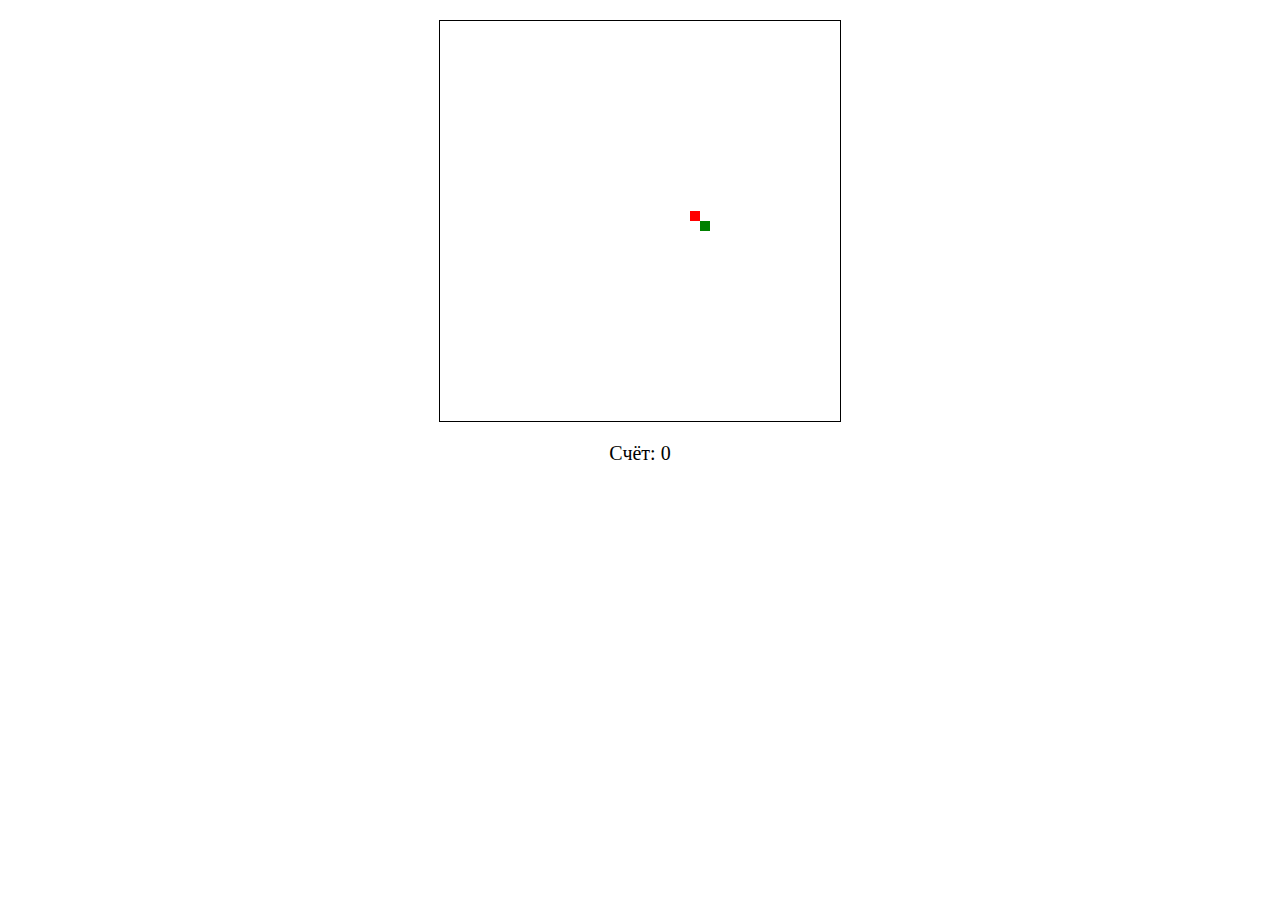
<file: game.html>
<!DOCTYPE html>
<html lang="ru">
<head>
<meta charset="UTF-8" />
<title>Змейка</title>
<style>
  #gameCanvas {
    border: 1px solid black;
    display: block;
    margin: 20px auto;
  }
  #score {
    text-align: center;
    font-size: 20px;
    margin-top: 10px;
  }
</style>
</head>
<body>

<canvas id="gameCanvas" width="400" height="400"></canvas>
<div id="score">Счёт: 0</div>

<script>
const canvas = document.getElementById('gameCanvas');
const ctx = canvas.getContext('2d');

let snake = [{ x: 200, y: 200 }]; // начальная позиция змейки
let direction = { x: 10, y: 0 }; // начальное направление движущейся змейки
let food = {
    x: Math.floor(Math.random() * canvas.width / 10) * 10,
    y: Math.floor(Math.random() * canvas.height / 10) * 10
};
let score = 0;
let speed = 100; // начальная скорость (мс)

function drawSnake() {
    ctx.fillStyle = 'green';
    snake.forEach(part => ctx.fillRect(part.x, part.y, 10, 10));
}

function moveSnake() {
    const head = { x: snake[0].x + direction.x, y: snake[0].y + direction.y };

    // Проход через стены
    if (head.x >= canvas.width) head.x = 0;
    if (head.x < 0) head.x = canvas.width - 10;
    if (head.y >= canvas.height) head.y = 0;
    if (head.y < 0) head.y = canvas.height - 10;

    // Проверка столкновения с телом
    for (let i = 1; i < snake.length; i++) {
        if (snake[i].x === head.x && snake[i].y === head.y) {
            alert("Игра окончена! Ваш счёт: " + score);
            document.location.reload();
            return;
        }
    }

    snake.unshift(head);

    // Проверка на съедание еды
    if (head.x === food.x && head.y === food.y) {
        score++;
        document.getElementById('score').innerText = 'Счёт: ' + score;
        placeFood();

        // Увеличение скорости при достижении каждых 10 очков
        if (score % 10 === 0) {
            speed *= 0.9; // ускорение
        }
    } else {
        snake.pop();
    }
}

function placeFood() {
    let newFoodX, newFoodY;
    // Обеспечиваем, чтобы еда не появлялась внутри змейки
    do {
        newFoodX = Math.floor(Math.random() * canvas.width / 10) * 10;
        newFoodY = Math.floor(Math.random() * canvas.height / 10) * 10;
    } while (snake.some(part => part.x === newFoodX && part.y === newFoodY));
    food.x = newFoodX;
    food.y = newFoodY;
}

function drawFood() {
    ctx.fillStyle = 'red';
    ctx.fillRect(food.x, food.y, 10, 10);
}

function gameLoop() {
    setTimeout(() => {
        ctx.clearRect(0, 0, canvas.width, canvas.height);
        drawFood();
        moveSnake();
        drawSnake();
        gameLoop();
    }, speed);
}

document.addEventListener('keydown', event => {
    const key = event.key.toLowerCase();
    switch (key) {
        case 'w':
            if (direction.y === 0) direction = { x: 0, y: -10 };
            break;
        case 's':
            if (direction.y === 0) direction = { x: 0, y: 10 };
            break;
        case 'a':
            if (direction.x === 0) direction = { x: -10, y: 0 };
            break;
        case 'd':
            if (direction.x === 0) direction = { x: 10, y: 0 };
            break;
    }
});

gameLoop();
</script>

</body>
</html>
</file>
